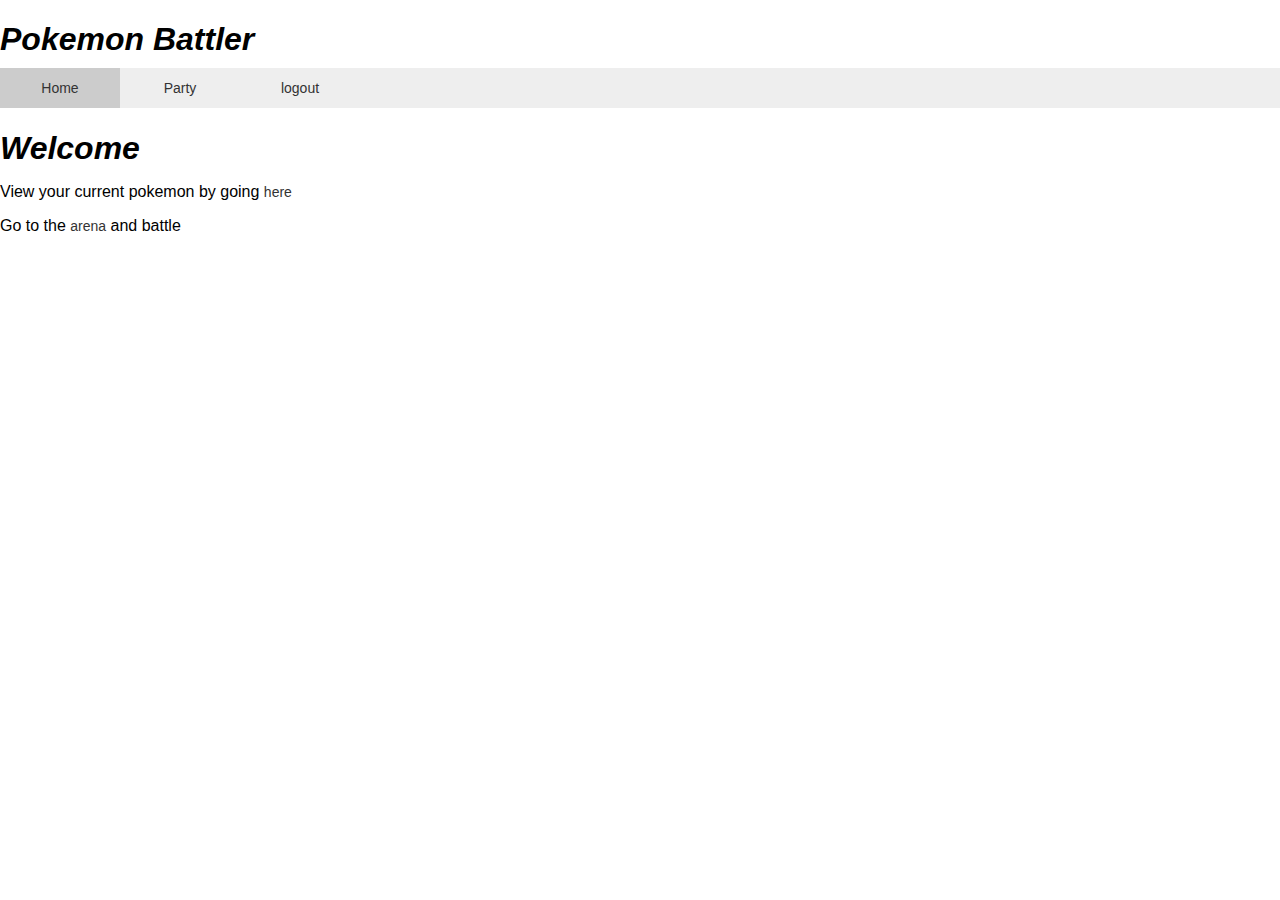
<file: client/index.html>
<!DOCTYPE html>
<html ng-app='shortly'>
  <head>
    <meta charset="utf-8" />
    <title>Shortly</title>
    <link rel="stylesheet" type="text/css" href="styles/style.css" />
  </head>
  <body>
    <h1>Pokemon Battler</h1>

    <!-- the ng-view directive is where our templates will be loaded into when naviagted to -->
    <div ng-view></div>
    
    <script src="lib/angular/angular.js"></script>
    <script src="lib/angular-route/angular-route.js"></script>
    <script src="https://code.jquery.com/jquery-2.2.0.min.js"></script>

    <script src="app/auth/auth.js"></script>
    <script src="app/links/links.js"></script>
    <script src="app/shorten/shorten.js"></script>
    <script src="app/services/services.js"></script>
    <script src="app/pokeLogin/pokeLogin.js"></script>
    <script src="app/profile/profile.js"></script>
    <script src="app/pokemon/pokemon.js"></script>
    <script src="app/arena/arena.js"></script>
    <script src="app/app.js"></script>
  </body>
</html>
</file>
<file: client/styles/style.css>
body {
  margin: 0;
  margin-top: 10px;
  font-family: arial, sans-serif;
}

a {
  color: #333;
  font-size: 14px;
  text-decoration: none;
}

h1 {
  font-style: italic;
  margin-bottom: 10px;
}

.navigation {
  width: 100%;
  height: 40px;
  background-color: #eee;
}

.navigation ul {
  margin: 0;
  padding: 0;
  list-style: none;
}

.navigation li {
  float: left;
}

.navigation li a {
  width: 100px;
  height: 20px;
  line-height: 20px;
  padding: 10px;
  display: block;
  text-align: center;
}

.navigation li a:hover {
  background-color: #ddd;
}

.navigation li a.selected {
  background-color: #ccc;
}

#container {
  clear: both;
  margin-top: 10px;
}

.link {
  clear: both;
  margin-bottom: 5px;
  padding: 5px;
  min-height: 50px;
}

.link:hover {
  background-color: #efe;
}

.link img {
  float: left;
  margin: 0 5px;
}

.link .visits {
  float: right;
  margin-right: 10px;
  margin-left: 20px;
}

.link .visits .count {
  font-size: 46px;
  font-weight: 600;
}

.link .title {
  font-weight: 600;
}

.link .original {
  color: #aaa;
  font-size: 12px;
}

.link .info {
  margin-left: 55px;
}

form {
  margin: 10px;
}

input {
  width: 360px;
  display: block;
  font-size: 13px;
  padding: 5px;
  margin-bottom: 5px;
}

input[type=url] {
  display: inline
}

input[type=url]:focus {
  outline: none;
}


.error {
  border: red solid 4px;
  padding: 10px;
  margin: 0 10px;
}

.clean {
  border: #efe solid 2px;
  padding: 10px;
  margin: 0 10px;
}

.creator {
  height: 50px;
}

.creator form {
  float: left;
  height: 80px;
}

.creator img.spinner {
  height: 46px;
  margin-bottom: 5px;
  padding: 10px;
  display: none;
}

.creator .message {
  clear: both;
}

.pokemon {
  display: inline-block;
}

.pokemon .active {
  align: center;
  background-color: red;
  color:white;
  margin: auto;
}
</file>
